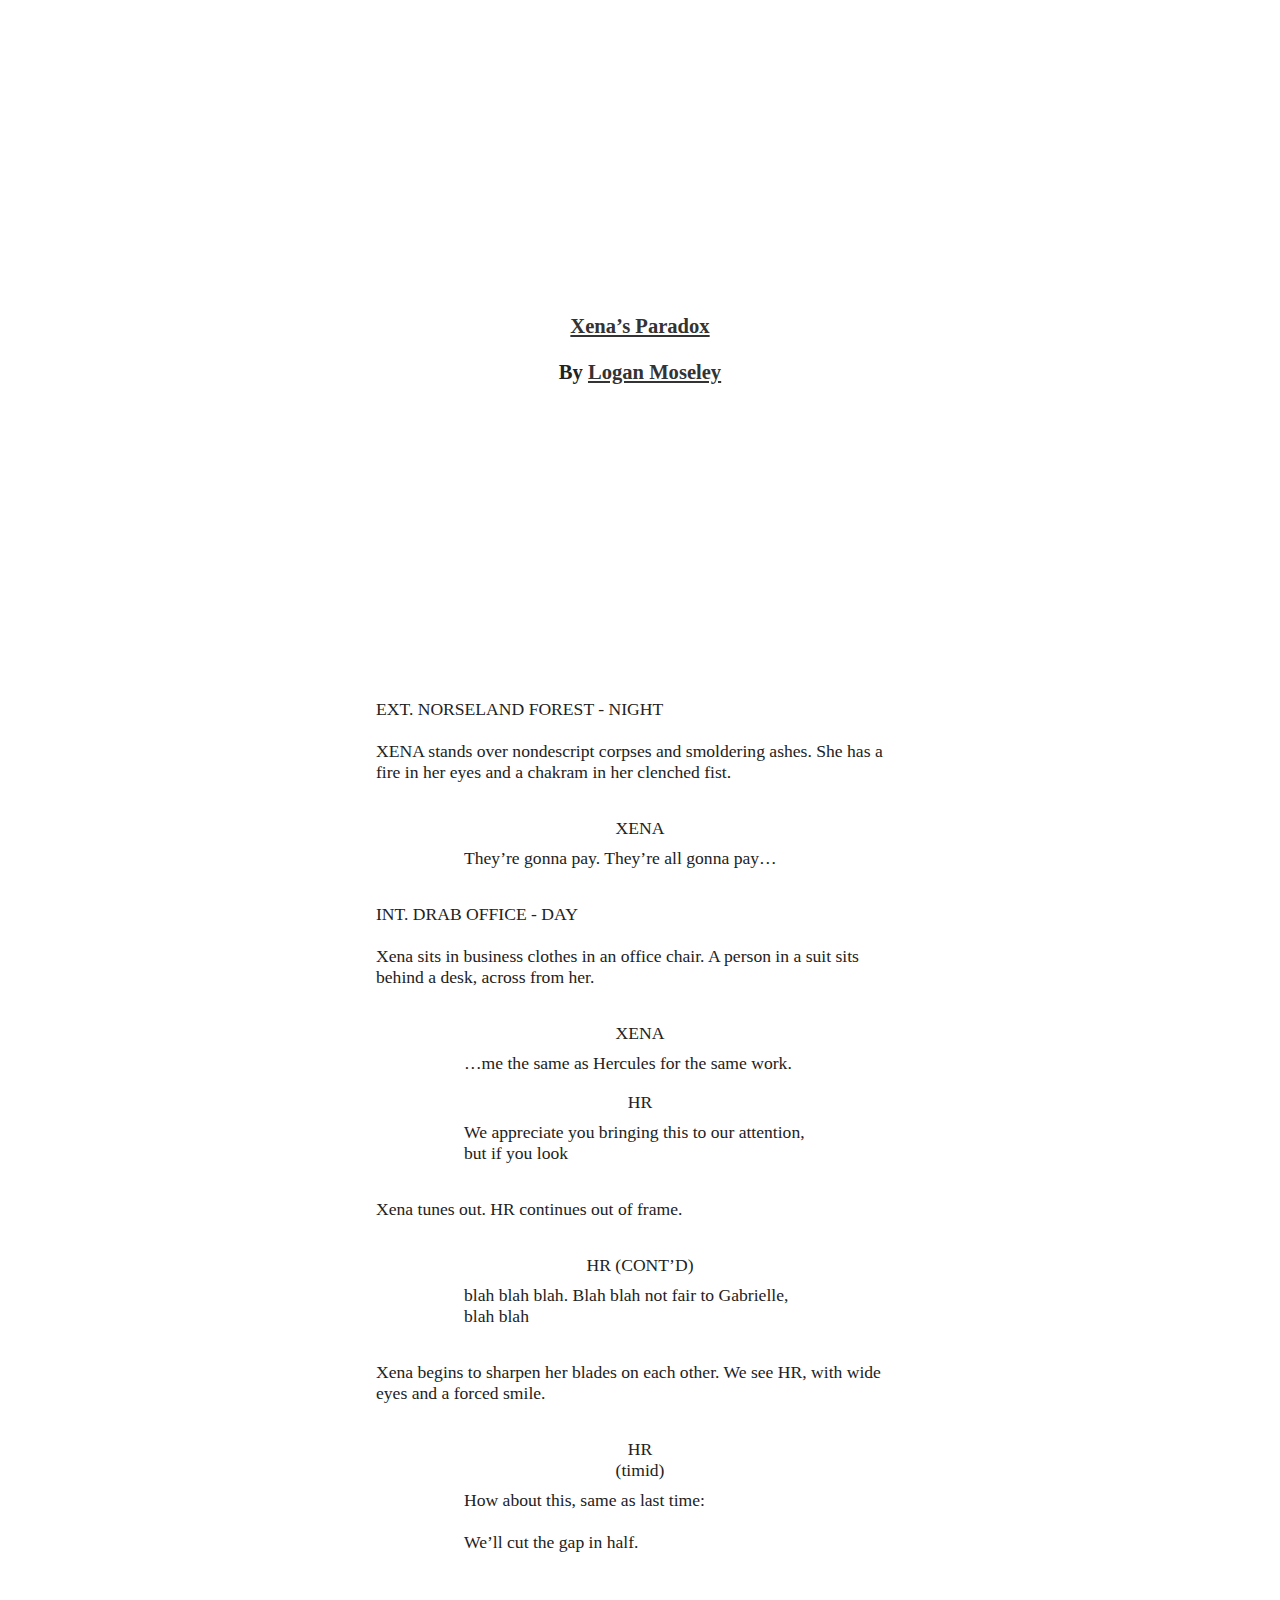
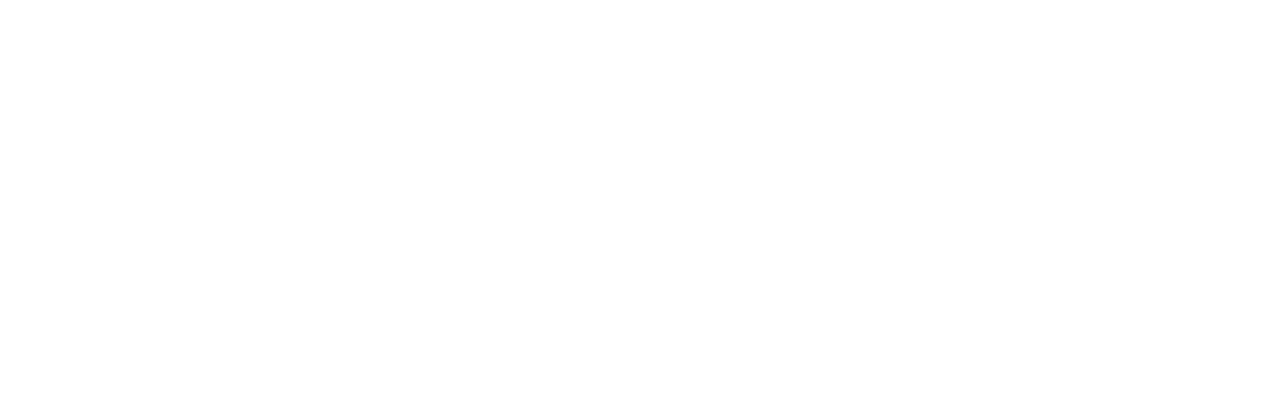
<file: index.html>
<html>
    <!--
        Thanks to Scriptologist for screenplay formatting. http://scriptologist.com/Magazine/Formatting/formatting.html
    -->
<head>
    <style>
        :root {
            --background-color: #fff;
            --body-color: #222;
            --title-color: #333;
        }
        @media (prefers-color-scheme: dark) {
            :root {
                --background-color: #000;
                --body-color: #ddd;
                --title-color: #ccc;
            }
        }
        body {
            background-color: var(--background-color);
            color: var(--body-color);
            font-size: 110%;
            margin: auto;
            margin-bottom: 50vh;
            max-width: 30em;
        }
        h3 {
            margin-bottom: 35vh;
            margin-top: 35vh;
            text-align: center;
        }
        .scene {
            margin-bottom: 2em;
            margin-top: 2em;
            text-align: left;
        }
        .speaker {
            margin-bottom: 0.5em;
            text-align: center;
        }
        .spoken {
            margin: auto;
            width: 20em;
        }
    </style>
    <title>Logan Moseley</title>
</head>
<body>

<h3>
    <a href="https://en.wikipedia.org/wiki/Zeno%27s_paradoxes#Paradoxes_of_motion" style="color: var(--title-color)">Xena&rsquo;s Paradox</a><br/><br/>
    By <a href="https://github.com/loganmoseley" style="color: var(--title-color)">Logan Moseley</a>
</h3>

<p class="scene">
    EXT. NORSELAND FOREST - NIGHT<br/>
    <br/>    
    XENA stands over nondescript corpses and smoldering ashes. She has a fire in her eyes and a chakram in her clenched fist.
</p>
<p>
    <div class="speaker">XENA</div>
    <div class="spoken">They&rsquo;re gonna pay. They&rsquo;re all gonna pay&#8230;</div>
</p>
<p class="scene">
    INT. DRAB OFFICE - DAY<br/>
    <br/>
    Xena sits in business clothes in an office chair. A person in a suit sits behind a desk, across from her.
</p>
<p>
    <div class="speaker">XENA</div>
    <div class="spoken">&#8230;me the same as Hercules for the same work.</div>
</p>
<p>
    <div class="speaker">HR</div>
    <div class="spoken">We appreciate you bringing this to our attention, but if you look</div>
</p>
<p class="scene">
    Xena tunes out. HR continues out of frame.
</p>
<p>
    <div class="speaker">HR (CONT&rsquo;D)</div>
    <div class="spoken">blah blah blah. Blah blah not fair to Gabrielle, blah blah</div>
</p>
<p class="scene">
    Xena begins to sharpen her blades on each other. We see HR, with wide eyes and a forced smile.
</p>
<p>
    <div class="speaker">
        HR<br/>
        (timid)
    </div>
    <div class="spoken">
        How about this, same as last time:<br/>
        <br/>
        We&rsquo;ll cut the gap in half.
    </div>
</p>
</body>
</html>
</file>
